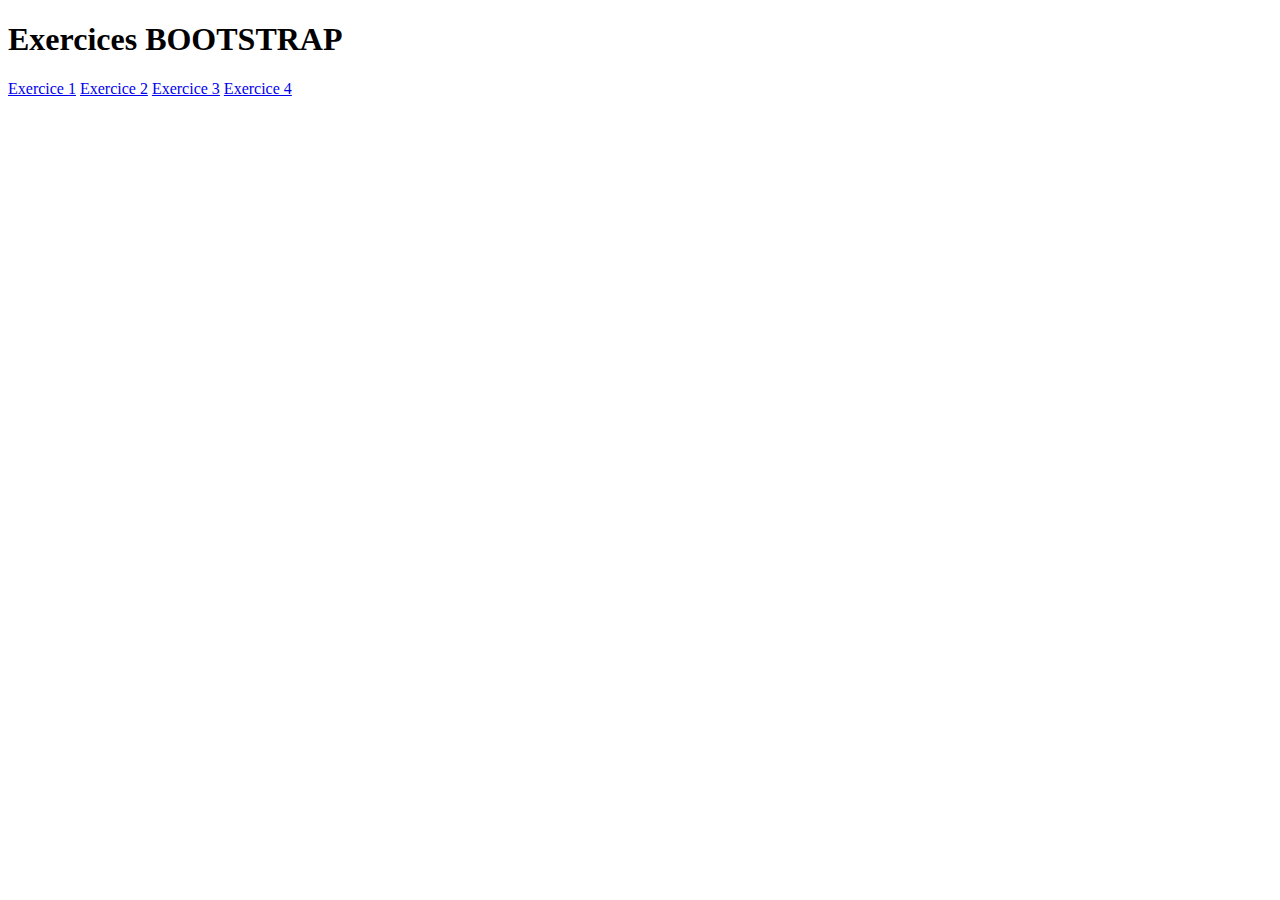
<file: index.html>
<!DOCTYPE html>
<html lang="fr">
    <head>
        <meta charset="utf-8">
        <link rel="stylesheet" href="https://stackpath.bootstrapcdn.com/bootstrap/4.1.3/css/bootstrap.min.css" integrity="sha384-MCw98/SFnGE8fJT3GXwEOngsV7Zt27NXFoaoApmYm81iuXoPkFOJwJ8ERdknLPMO" crossorigin="anonymous">
        <title>Exercices BOOTSTRAP</title>
    </head>
    <body>
        <h1>Exercices BOOTSTRAP</h1>
        <a href="exercice1.html">Exercice 1</a>
        <a href="exercice2.html">Exercice 2</a>
        <a href="exercice3.html">Exercice 3</a>
        <a href="exercice4.html">Exercice 4</a>
    </body>
</html>
</file>
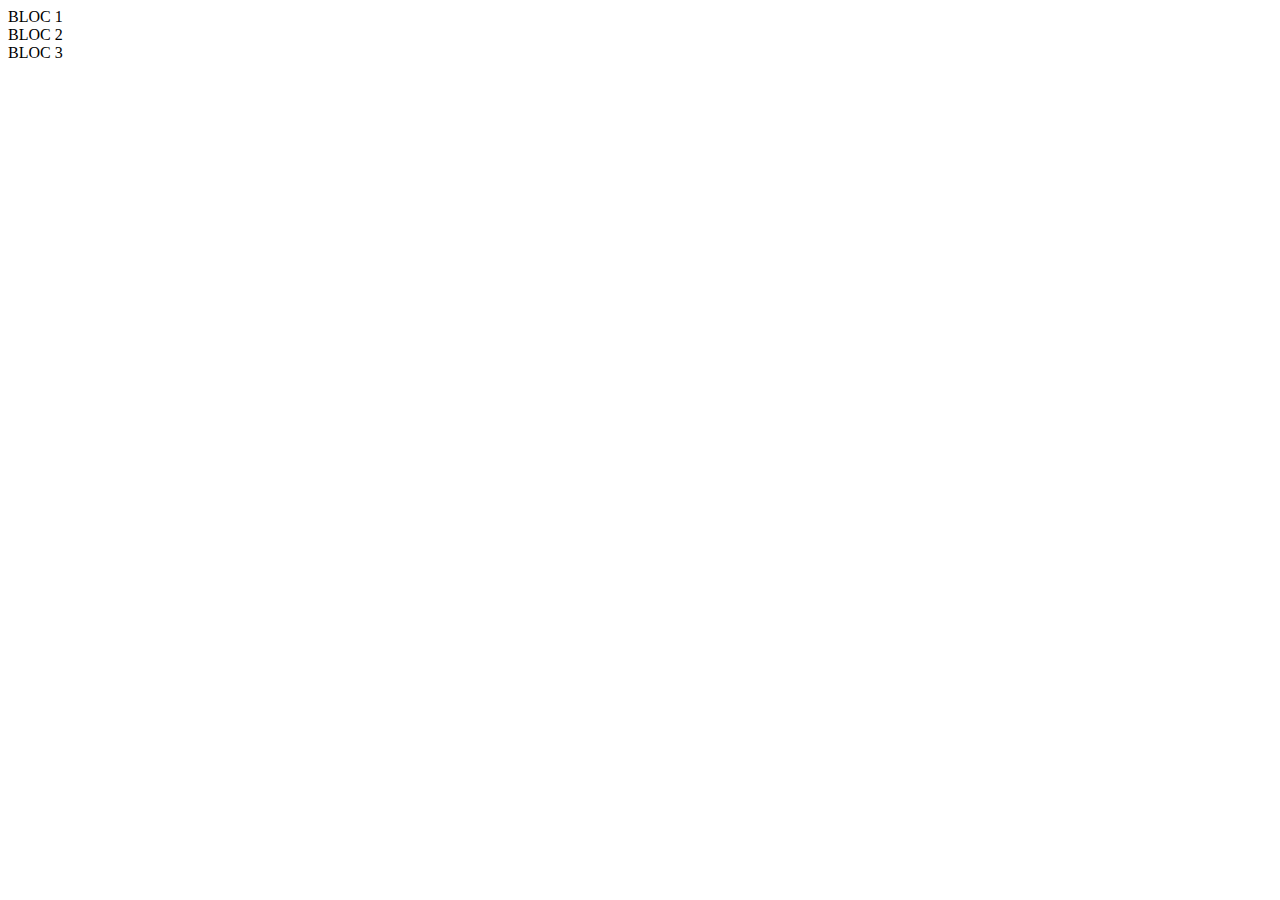
<file: exercice1.html>
<!DOCTYPE html>
<html lang="fr">
    <head>
        <meta charset="utf-8">
        <meta name="viewport" content="width=device-width, initial-scale=1, shrink-to-fit=no">
        <link rel="stylesheet" href="https://stackpath.bootstrapcdn.com/bootstrap/4.1.3/css/bootstrap.min.css" 
        integrity="sha384-MCw98/SFnGE8fJT3GXwEOngsV7Zt27NXFoaoApmYm81iuXoPkFOJwJ8ERdknLPMO" crossorigin="anonymous">
        <title>Exercice 1</title>
    </head>

    <body>
       
        <div class="container-fluid">
            <div class="row">
              <div class="col bg-primary text-white text-center border">
                BLOC 1
              </div>
              <div class="col bg-primary text-white text-center border">
                BLOC 2
              </div>
              <div class="col bg-primary text-white text-center border">
                BLOC 3
              </div>
            </div>
        </div>

    </body>
</html>
</file>
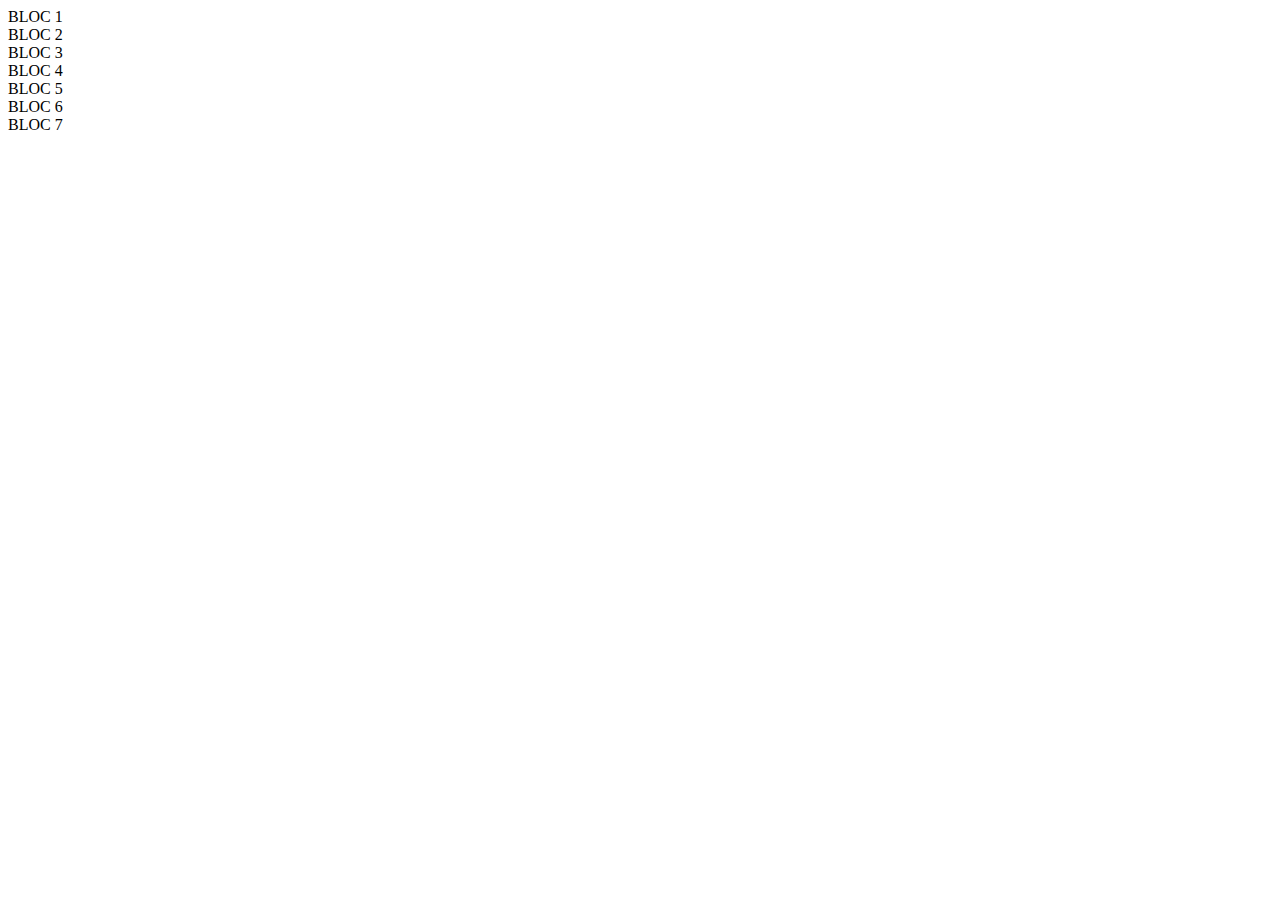
<file: exercice2.html>
<!DOCTYPE html>
<html lang="fr">

<head>
    <meta charset="utf-8">
    <meta name="viewport" content="width=device-width, initial-scale=1">
    <link rel="stylesheet" href="https://stackpath.bootstrapcdn.com/bootstrap/4.1.3/css/bootstrap.min.css"
        integrity="sha384-MCw98/SFnGE8fJT3GXwEOngsV7Zt27NXFoaoApmYm81iuXoPkFOJwJ8ERdknLPMO" crossorigin="anonymous">
    <title>Exercice 2</title>
</head>

<body>

    <div class="container-fluid">

        <div class="row">
            <div class="col-sm bg-primary text-white text-center border">
                BLOC 1
            </div>
            <div class="col-sm bg-primary text-white text-center border">
                BLOC 2
            </div>
            <div class="col-sm bg-primary text-white text-center border">
                BLOC 3
            </div>
        </div>
<!-- possible de faire une seule ligne si on rajoute col-sm-4 après les 3 premières lignes -->
        <div class="row">
            <div class="col-sm-2 bg-danger text-white text-center border">
                BLOC 4
            </div>
            <div class="col-sm-2 bg-danger text-white text-center border">
                BLOC 5
            </div>
            <div class="col-sm-4 bg-danger text-white text-center border">
                BLOC 6
            </div>
            <div class="col-sm-4 bg-danger text-white text-center border">
                BLOC 7
            </div>
        </div>

    </div>

</body>

</html>
</file>
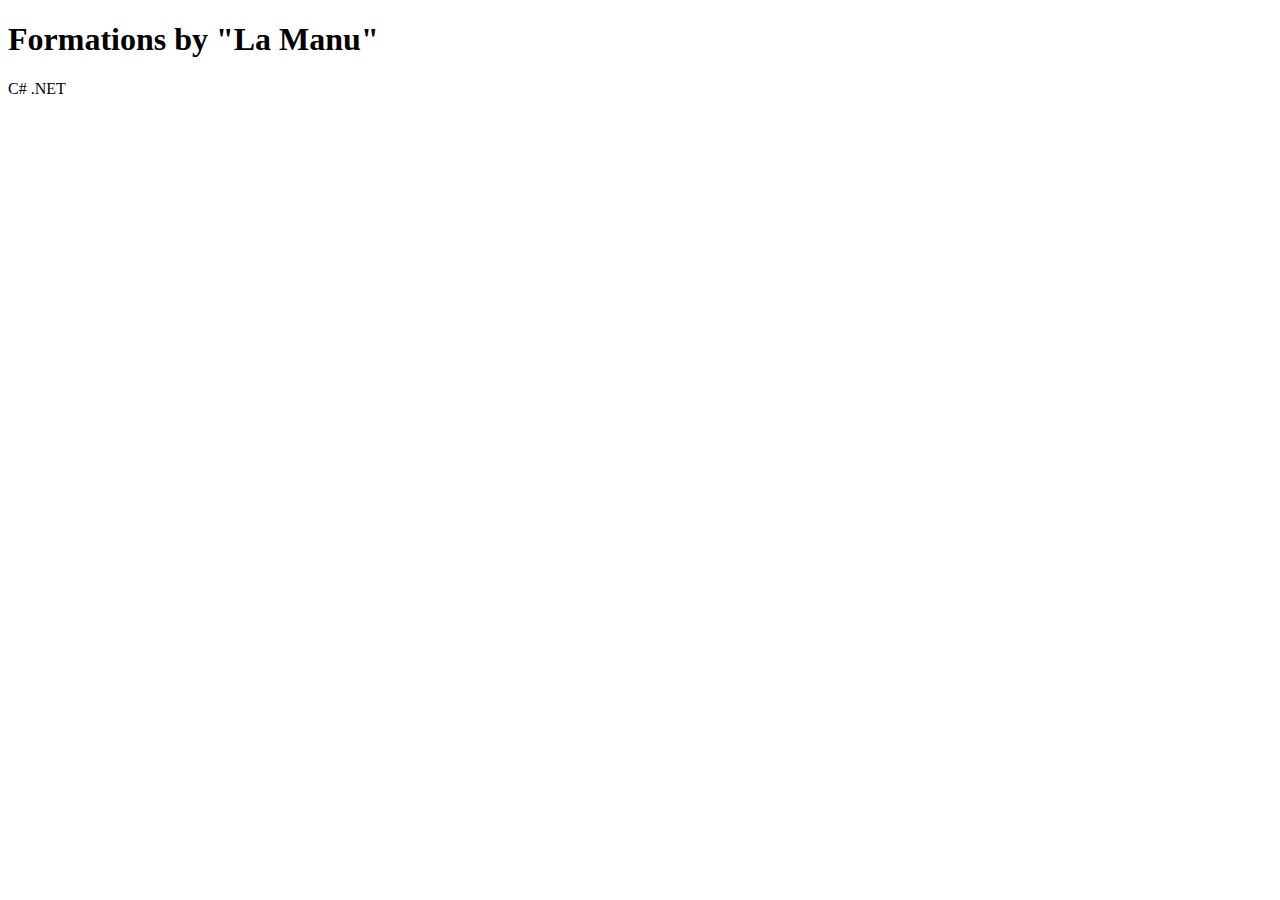
<file: exercice3.html>
<!DOCTYPE html>
<html lang="fr">

<head>
    <meta charset="utf-8">
    <link rel="stylesheet" href="https://stackpath.bootstrapcdn.com/bootstrap/4.1.3/css/bootstrap.min.css"
        integrity="sha384-MCw98/SFnGE8fJT3GXwEOngsV7Zt27NXFoaoApmYm81iuXoPkFOJwJ8ERdknLPMO" crossorigin="anonymous">
    <title>Exercices 3</title>
</head>

<body>
    
    <div class="bg-light">
        <h1 class="text-center mb-2">Formations by "La Manu"</h1>
        <p class="text-center h3">
            <span class="badge badge-info">C#</span>
            <span class="badge badge-info">.NET</span>
        </p>
    </div>

</body>

</html>
</file>
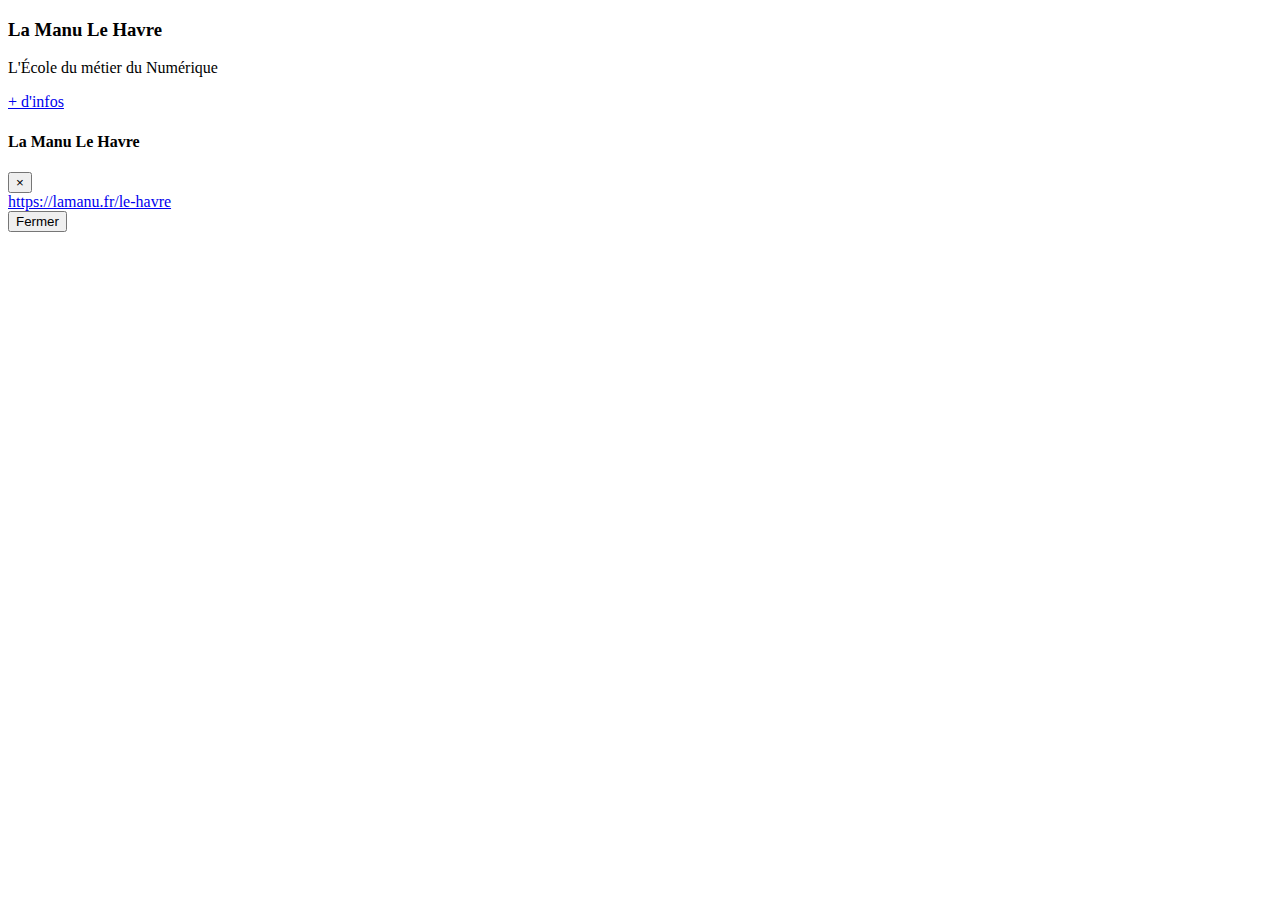
<file: exercice4.html>
<!DOCTYPE html>
<html lang="fr">

<head>
    <meta charset="utf-8">
    <link rel="stylesheet" href="https://stackpath.bootstrapcdn.com/bootstrap/4.1.3/css/bootstrap.min.css"
        integrity="sha384-MCw98/SFnGE8fJT3GXwEOngsV7Zt27NXFoaoApmYm81iuXoPkFOJwJ8ERdknLPMO" crossorigin="anonymous">
    <title>Exercices 4</title>
    <style>
        html {
            height: 100vh;
        }
    </style>
</head>

<body class="h-100">
    <div class="container h-100">
        <div class="row h-100 align-items-center justify-content-center">

            <div class="card col-sm-4">
                <div class="card-body text-center">
                    <p class="card-text">
                        <h3>La Manu Le Havre</h3>
                        L'École du métier du Numérique
                    </p>
                    <!-- button -->
                    <a href="#modalLink" class="btn btn-primary text-center" data-target="#modalLink"
                        data-toggle="modal">+ d'infos</a>
                </div>
            </div>

            <!-- modal -->
            <div class="modal" id="modalLink" tabindex="-1" role="dialog">
                <div class="modal-dialog modal-dialog-centered" role="document">
                    <div class="modal-content">
                        <div class="modal-header">
                            <h4 class="modal-title">La Manu Le Havre</h4>
                            <button type="button" class="close" data-dismiss="modal" aria-label="close">
                                <span aria-hidden="true">&times;</span>
                            </button>
                        </div>
                        <div class="modal-body bg-primary text-center text-decoration-none">
                            <a class="text-white text-decoration-none"
                                href="https://lamanu.fr/le-havre">https://lamanu.fr/le-havre</a>
                        </div>
                        <div class="modal-footer">
                            <button type="button" class="btn bg-secondary text-white" data-dismiss="modal">Fermer</button>
                        </div>
                    </div>
                </div>
            </div>
        </div>
    </div>

    <script src="https://code.jquery.com/jquery-3.4.1.slim.min.js" integrity="sha384-J6qa4849blE2+poT4WnyKhv5vZF5SrPo0iEjwBvKU7imGFAV0wwj1yYfoRSJoZ+n" crossorigin="anonymous"></script>
<script src="https://cdn.jsdelivr.net/npm/popper.js@1.16.0/dist/umd/popper.min.js" integrity="sha384-Q6E9RHvbIyZFJoft+2mJbHaEWldlvI9IOYy5n3zV9zzTtmI3UksdQRVvoxMfooAo" crossorigin="anonymous"></script>
<script src="https://stackpath.bootstrapcdn.com/bootstrap/4.4.1/js/bootstrap.min.js" integrity="sha384-wfSDF2E50Y2D1uUdj0O3uMBJnjuUD4Ih7YwaYd1iqfktj0Uod8GCExl3Og8ifwB6" crossorigin="anonymous"></script>

</body>

</html>
</file>
